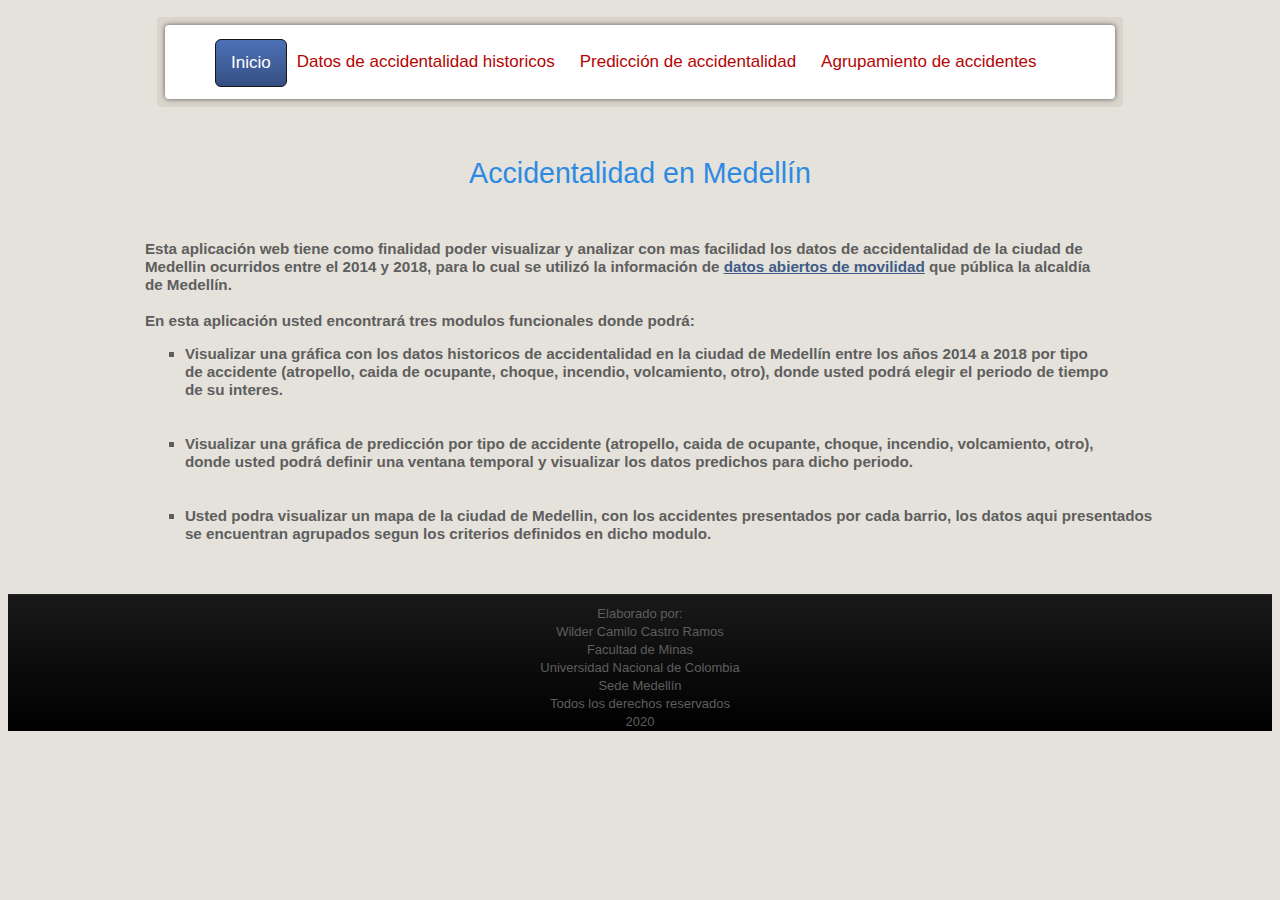
<file: index.html>
<!DOCTYPE html>
<html>
  <head>
    <meta charset="utf-8">
    <title>Accidentalidad en Medellín</title>
  </head>
  <link rel="stylesheet" href="style.css" />
  <body>
  
  <div class="externo cabecera-menu">
    <div class="interno interno-cabecera-menu">
      <nav id="caja-nav">
        <ul class="menu">
          <li class="active"><a href="index.html" title="Home"><span class="title">Inicio</span><span class="after"></span></a></li>
          <li><a href="historico.html" title="historico"><span class="title">Datos de accidentalidad historicos</span><span class="after"></span></a></li>
          <li><a href="fonendos.html" title="Fonendos"><span class="title">Predicción de accidentalidad</span><span class="after"></span></a></li>
          <li><a href="agrupamiento.html" title="Agrupamiento"><span class="title">Agrupamiento de accidentes</span><span class="after"></span></a></li>
        </ul>
      </nav>
    </div>
  </div>

<h1>Accidentalidad en Medellín</h1>

<h3>Esta aplicación web tiene como finalidad poder visualizar y analizar con mas facilidad los datos de accidentalidad de la ciudad de <br>
Medellin ocurridos entre el 2014 y 2018, para lo cual se utilizó la información de <a href="https://geomedellin-m-medellin.opendata.arcgis.com/search?tags=movilidad">datos abiertos de movilidad</a> que pública la alcaldía <br>
de Medellín.<br><br>
En esta aplicación usted encontrará tres modulos funcionales donde podrá:</h3>


<h3>
<ul>
<li type="square">Visualizar una gráfica con los datos historicos de accidentalidad en la ciudad de Medellín entre los años 2014 a 2018 por tipo <br>
de accidente (atropello, caida de ocupante, choque, incendio, volcamiento, otro), donde usted podrá elegir el periodo de tiempo <br> de su interes.</li><br><br>
<li type="square">Visualizar una gráfica de predicción por tipo de accidente (atropello, caida de ocupante, choque, incendio, volcamiento, otro),<br>
donde usted podrá definir una ventana temporal y visualizar los datos predichos para dicho periodo.</li><br><br>
<li type="square">Usted podra visualizar un mapa de la ciudad de Medellin, con los accidentes presentados por cada barrio, los datos aqui presentados <br>
se encuentran agrupados segun los criterios definidos en dicho modulo.</li><br><br>
</ul>
</h3>

<div id="pagina">
  <header class="header">
    <div class="header-area">
      <section>
        <!--  <h2>Titilo de contenido</h2>
					   <p class="sub-header"> Contenido </p> -->
      </section>
    </div>
  </header>

  <!--		<section>
			<article>
			<br>
				<h2>Titulo del articulo</h2>
				<p>Aqui va el artículo</p>
				<img src="images/logo.png">				
			</article>
		</section>
		<aside>
			<h2>ASIDE</h2>
			<p>Puede haber mas de uno y se les da formato diferente asignándoles ID o CLASS con CSS</p>
		</aside>-->
</div>
<footer class="footer">
  <div class="post-footer">

    Elaborado por: <br>
	Wilder Camilo Castro Ramos<br>
	Facultad de Minas<br>
	Universidad Nacional de Colombia<br>
	Sede Medellín<br>
	Todos los derechos reservados<br>
	2020
  </div>
</footer>

</body>
</html>
</file>
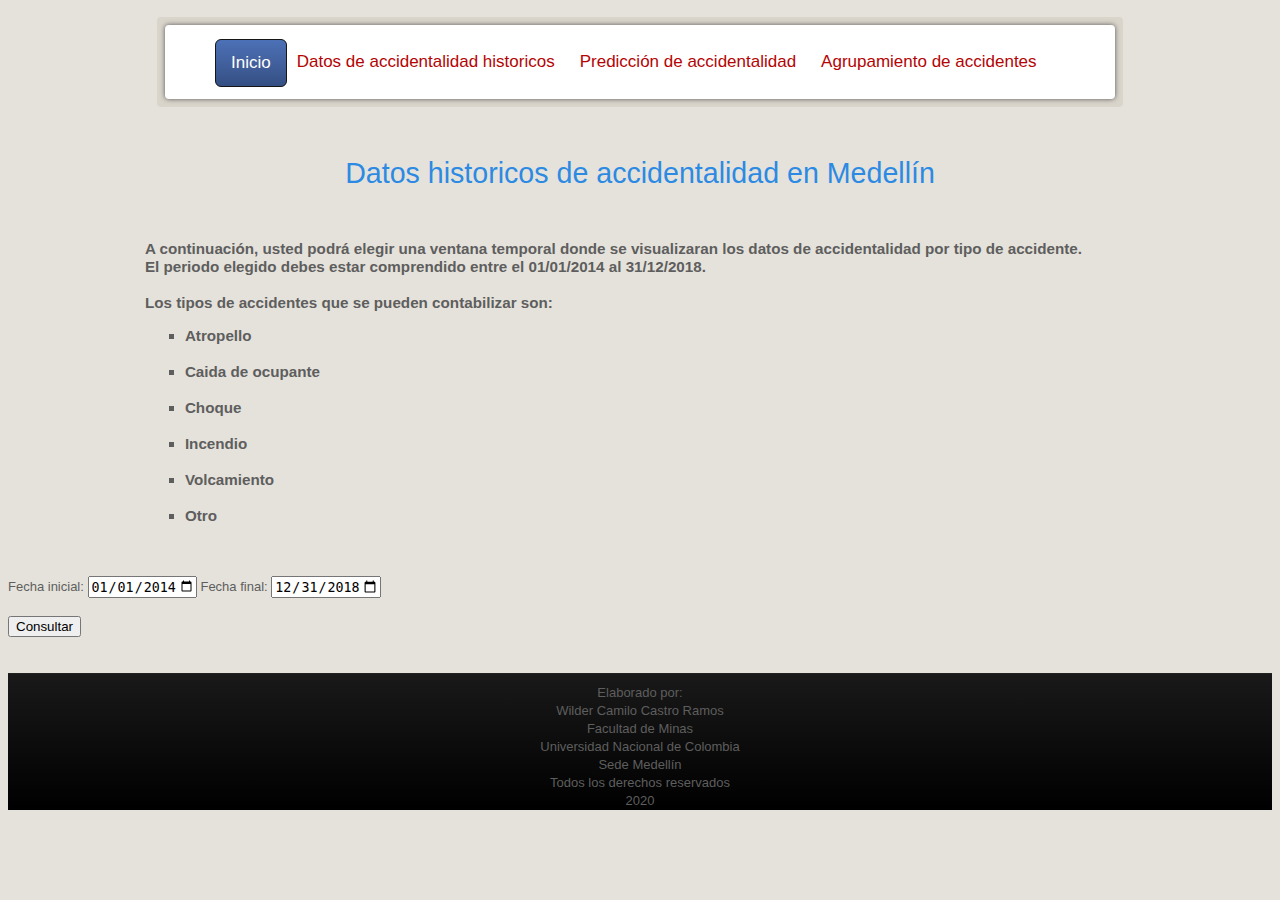
<file: historico.html>
<!DOCTYPE html>
<html>
  <head>
    <meta charset="utf-8">
    <title>Datos historicos de accidentalidad en Medellín</title>
  </head>
  <link rel="stylesheet" href="style.css" />
  <body>
  
  <div class="externo cabecera-menu">
    <div class="interno interno-cabecera-menu">
      <nav id="caja-nav">
        <ul class="menu">
          <li class="active"><a href="index.html" title="Home"><span class="title">Inicio</span><span class="after"></span></a></li>
          <li><a href="historico.php" title="historico"><span class="title">Datos de accidentalidad historicos</span><span class="after"></span></a></li>
          <li><a href="fonendos.html" title="Fonendos"><span class="title">Predicción de accidentalidad</span><span class="after"></span></a></li>
          <li><a href="agrupamiento.html" title="Agrupamiento"><span class="title">Agrupamiento de accidentes</span><span class="after"></span></a></li>
        </ul>
      </nav>
    </div>
  </div>

<h1>Datos historicos de accidentalidad en Medellín</h1>

<h3>A continuación, usted podrá elegir una ventana temporal donde se visualizaran los datos de accidentalidad por tipo de accidente.<br> El periodo elegido
debes estar comprendido entre el 01/01/2014 al 31/12/2018.<br><br>Los tipos de accidentes que se pueden contabilizar son:</h3>

<h3>
<ul>
<li type="square">Atropello</li><br>
<li type="square">Caida de ocupante</li><br>
<li type="square">Choque</li><br>
<li type="square">Incendio</li><br>
<li type="square">Volcamiento</li><br>
<li type="square">Otro</li><br><br>
</ul>
</h3>

<form name="formulario" method="GET" action="datos.php">
<div class="contiene">
  <label class="input-group-addon" id="basic-addon1">Fecha inicial:</label>
  <input type="date" id="start" name="inicio" value="2014-01-01" min="2014-01-01" max="2018-12-31">
  <label class="input-group-addon" id="basic-addon1">Fecha final:</label>
  <input type="date" id="end" name="fin" value="2018-12-31" min="2014-01-01" max="2018-12-31">
  <br><br>
  <div class="boton">
  <input type="submit" value="Consultar">
  </div>
</div>
</form>
  <br><br>
  


<div id="pagina">
  <header class="header">
    <div class="header-area">
      <section>
        <!--  <h2>Titilo de contenido</h2>
					   <p class="sub-header"> Contenido </p> -->
      </section>
    </div>
  </header>

  <!--		<section>
			<article>
			<br>
				<h2>Titulo del articulo</h2>
				<p>Aqui va el artículo</p>
				<img src="images/logo.png">				
			</article>
		</section>
		<aside>
			<h2>ASIDE</h2>
			<p>Puede haber mas de uno y se les da formato diferente asignándoles ID o CLASS con CSS</p>
		</aside>-->
</div>
<footer class="footer">
  <div class="post-footer">

    Elaborado por: <br>
	Wilder Camilo Castro Ramos<br>
	Facultad de Minas<br>
	Universidad Nacional de Colombia<br>
	Sede Medellín<br>
	Todos los derechos reservados<br>
	2020

  </div>
</footer>

</body>
</html>
</file>
<file: style.css>
h1 {
  margin-top: 50px;
  margin-bottom: 50px;
  text-align: center;
  font: 220% sans-serif;
  color: #2C8AE3;
}

h2 {
  text-align: justify;
  margin-left: 7em;
}

h3 {
  text-align: justify;
  margin-left: 9em;
}

/*-----------General-----------*/

#pagina {
  width: 100%;
  margin: 0 auto;
  position: relative;
}


/* -----fuente y color del menu ----- */

.menu {
  color: #b40404;
  font-weight: normal;
  font-family: 'Roboto', sans-serif;
  font-size: 17px;
  line-height: 16px;
}


/* ----- Color del link (titulo) del menu ----- */

.menu a {
  color: #b40404;
}


/* ----- Color del título del menú al pasar el ratón por encima----- */

.menu a:hover {
  color: #354f83;
}


/* ----------color, fuente tamaño del texto body------------*/

body {
  color: #5e5e5e;
  font-weight: normal;
  font-family: 'Arial', sans-serif;
  font-size: 13px;
  line-height: 18px;
  text-align: left;
  /*------------reemplazar imagen cuando este en el servidor----------------*/
  background: #e5e2db url("http://dynamic.websimages.com/s/themes/savvy/v1.72/images/simple/bg.png") repeat fixed center 0;
  z-index: 1;
}


/* ---------------------------------- Color de los link en body ------------------------------------------*/

body a {
  color: #3f5b87;
}


/* -------------------------- Color de los link al pasar el ratón en body ----------------------------------*/

body a:hover {
  color: #000000;
}


/* ------------------------------------------ general ----------------------------------------------- */

a {
  text-decoration: underline;
  outline: none;
}

a:hover {
  text-decoration: none;
}

p {
  padding: 0 0 20px;
}

.interno {
  width: 950px;
  margin: 0 auto;
  background: #ffffff none repeat fixed center 0;
  -moz-box-shadow: 0 0 5px #555555;
  -webkit-box-shadow: 0 0 5px #555555;
  box-shadow: 0 0 5px #555555;
  -moz-border-radius: 4px;
  -webkit-border-radius: 4px;
  border-radius: 4px;
  position: relative;
  top: 8px;
  height: auto;
}

.externo {
  width: 966px;
  margin: 0 auto;
  -moz-border-radius: 4px;
  -webkit-border-radius: 4px;
  border-radius: 4px;
  background: #c5beaf;
  background: rgba(154, 143, 115, 0.15);
}


/* ---------------------------------- Header ----------------------------------------------*/

header.header {
  width: 100%;
  /*height: 130px;*/
  position: relative;
}


/*.header-area {
  width: 950px;
  height: 130px;
  margin: 0 auto;
  z-index: 1;
  overflow: visible;
	}
.w-header-area {
  min-height: 130px;
	}*/


/* ---------------------------------- Nav y menu ------------------------------------------*/

.cabecera-menu {
  height: 90px;
  position: relative;
  margin: 0 auto 10px;
  width: 966px;
}

.cabecera-menu {
  width: 966px;
}

.interno-cabecera-menu {
  width: 920px;
  height: 74px;
  position: relative;
  margin: 0 auto;
  top: 8px;
  padding: 0 15px;
}

#caja-nav>ul {
  list-style: none;
  position: relative;
  top: 0;
  z-index: 20;
}

#caja-nav>ul>li {
  float: left;
  padding: 15px 15px;
  margin-top: 14px;
  position: relative;
  /* -- Este es el espacio entre dos items del menu -- */
  margin-left: -5px;
}

#caja-nav>ul>li>a {
  display: block;
  text-decoration: none;
}

#caja-nav>ul>li.active,
#caja-nav>ul>li.child-active {
  color: #FFFFFF;
  display: block;
  outline: medium none;
  border: 1px solid #161616;
  -moz-border-radius: 6px;
  -webkit-border-radius: 6px;
  border-radius: 6px;
  background-color: #4d71b7;
  background-image: -moz-linear-gradient(top, #4d71b7, #354f83);
  background-image: -o-linear-gradient(top, #4d71b7, #354f83);
  background-image: -webkit-gradient(linear, left top, left bottom, color-stop(0, #4d71b7), color-stop(1, #354f83));
  background-image: -webkit-linear-gradient(#4d71b7, #354f83);
  background-image: linear-gradient(top, #4d71b7, #354f83);
  filter: progid:DXImageTransform.Microsoft.gradient(startColorStr='#4d71b7', endColorStr='#354f83');
}

#caja-nav>ul>li.active>a,
#caja-nav>ul>li.child-active>a {
  color: #ffffff;
}


/* ---------------------------------- Main ----------------------------------------------*/

.contenedor {
  min-height: 600px;
  position: relative;
  width: 1200px;
  margin: 0 auto 10px;
  clear: both;
}

.contenido-ancho {
  width: 1200px;
  min-height: 600px;
}

.contenido-ancho-interno {
  min-height: 600px;
  padding: 20px 15px;
  width: 1200px;
}


/* ---------------------------------- Footer ----------------------------------------------*/

footer {
  min-height: 70px;
  background-color: #191919;
  background-image: -moz-linear-gradient(top, #191919, #000000);
  background-image: -o-linear-gradient(top, #191919, #000000);
  background-image: -webkit-gradient(linear, left top, left bottom, color-stop(0, #191919), color-stop(1, #000000));
  background-image: -webkit-linear-gradient(#191919, #000000);
  background-image: linear-gradient(top, #191919, #000000);
  filter: progid:DXImageTransform.Microsoft.gradient(startColorStr='#191919', endColorStr='#000000');
  border-top: 1px solid rgba(50, 50, 50, 0.3);
  width: 100%;
  position: relative;
  clear: both;
  margin-top: 0px;
  padding-top: 0px;
  overflow: visible;
}

.footer {
  border-top: 1px solid #222;
}

.post-footer {
  width: 950px;
  margin:  auto;
  text-align: center;
  margin-top: 10px;
}
</file>
